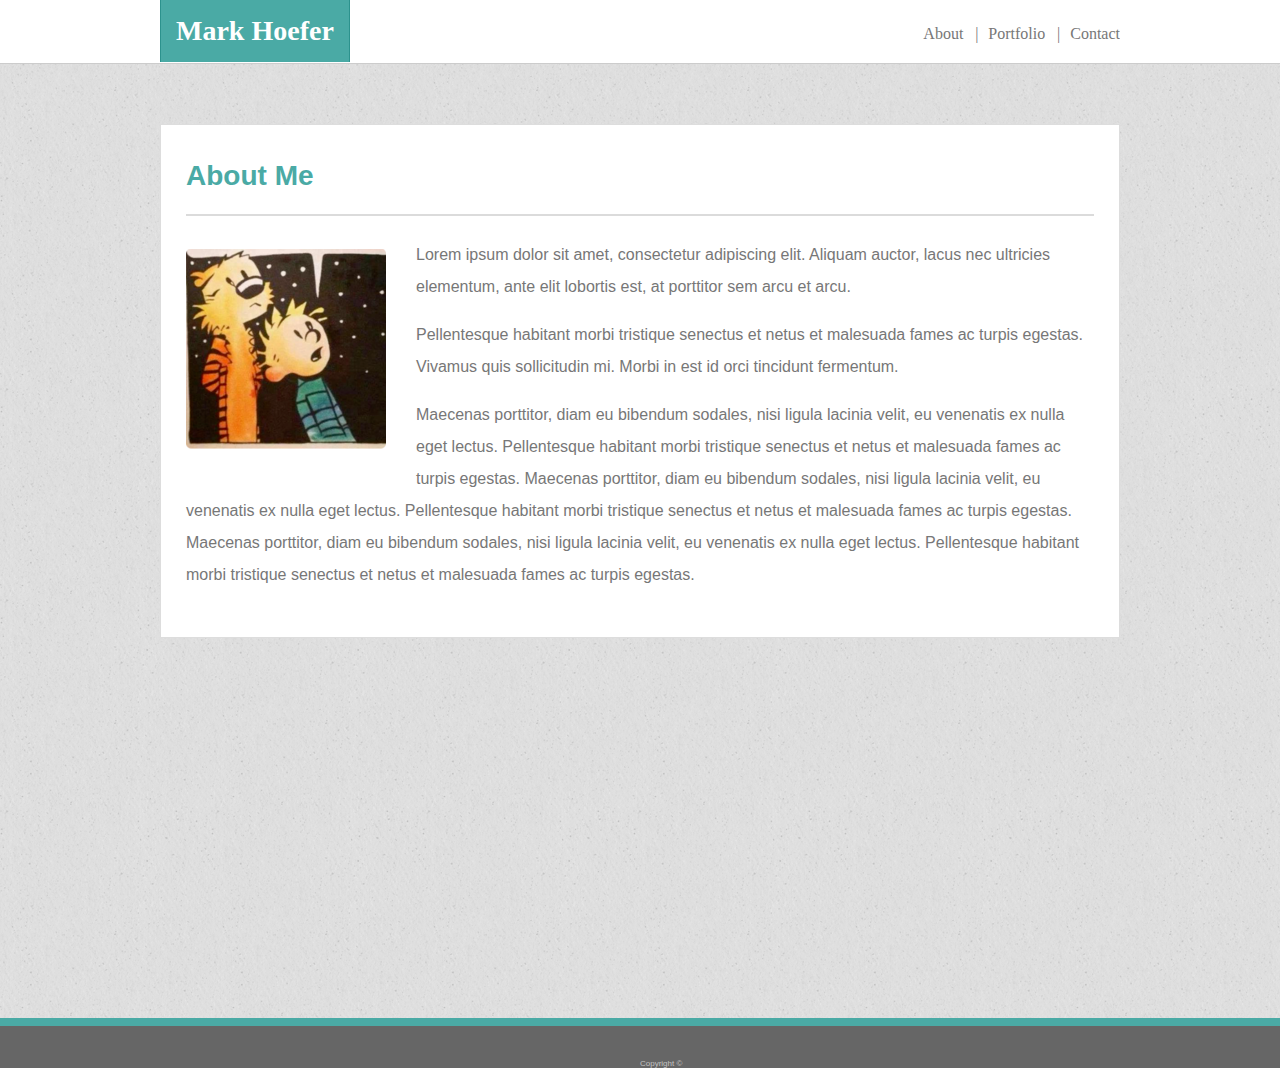
<file: index.html>
<!DOCTYPE html>
<html lang="en-us">

<head>
  <meta charset="UTF-8">

  <!-- Browser tab & icon -->
  <title>Mark's Bio</title>
  <link rel="shortcut icon" type="image/png" href="assets/images/calvin-hobbes.PNG"/>

  <!-- CSS -->
  <link rel="stylesheet" href="assets/css/style.css">
</head>

<body>
  <!-- Top Header  -->
  <header>
    <!-- Section of header containing elements -->
    <section class="header-section">

      <!-- Page Heading -->
      <h1>Mark Hoefer</h1>

      <!-- Header navigation links -->
      <div class="header-links">
        <ul>
          <li><a href="./index">About</a><span class="divider">|</span></li>
          <li><a href="./portfolio">Portfolio</a><span class="divider">|</span></li>
          <li><a href="./contact">Contact</a></li>
        </ul>
      </div>
    </section>
  </header>

  <!-- Bio Section -->
  <section class="main-section">
    
    <!-- bio header -->
    <h2>About Me</h2>
      
    <!-- bio image -->
    <div class="container">
      <img id="bio-img" src="assets/images/calvin-hobbes.PNG" alt="calvin-hobbes">
    </div>

    <!-- bio text -->
    <div id="bio-text">
      <p>Lorem ipsum dolor sit amet, consectetur adipiscing elit. Aliquam auctor, lacus nec ultricies elementum, ante elit lobortis est, at porttitor sem arcu et arcu.</p>
      <p>Pellentesque habitant morbi tristique senectus et netus et malesuada fames ac turpis egestas. Vivamus quis sollicitudin mi. Morbi in est id orci tincidunt fermentum.</p>
      <p>Maecenas porttitor, diam eu bibendum sodales, nisi ligula lacinia velit, eu venenatis ex nulla eget lectus. Pellentesque habitant morbi tristique senectus et netus et malesuada fames ac turpis egestas. Maecenas porttitor, diam eu bibendum sodales, nisi ligula lacinia velit, eu venenatis ex nulla eget lectus. Pellentesque habitant morbi tristique senectus et netus et malesuada fames ac turpis egestas. Maecenas porttitor, diam eu bibendum sodales, nisi ligula lacinia velit, eu venenatis ex nulla eget lectus. Pellentesque habitant morbi tristique senectus et netus et malesuada fames ac turpis egestas.</p>      
    </div>

  </section>

  <!-- Footer -->
  <footer>
    <div class="footer-text">Copyright ©</div>
  </footer>

</body>

</html>
</file>
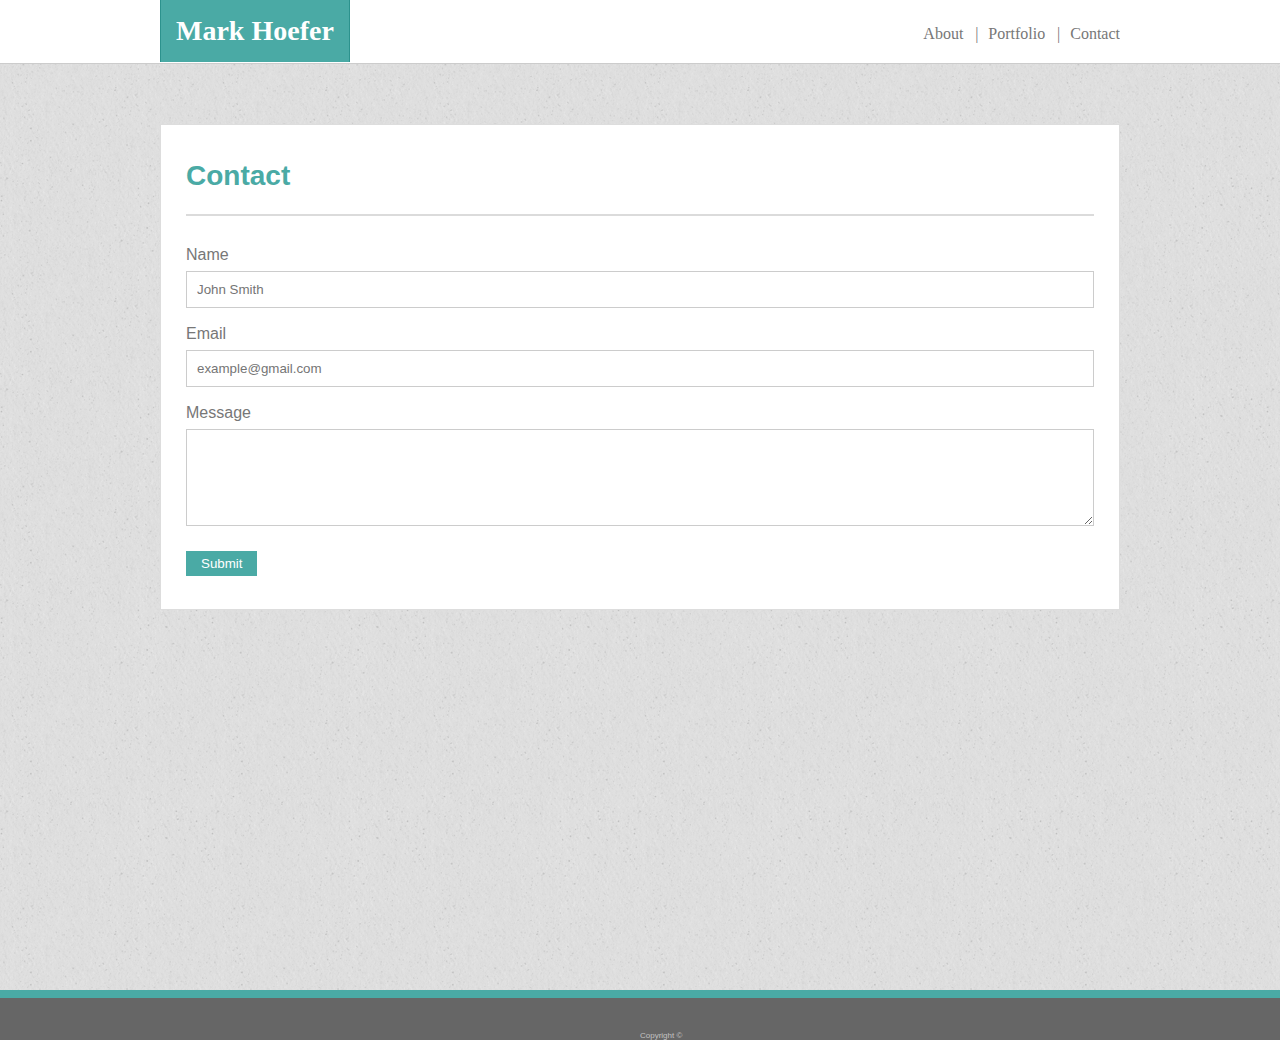
<file: contact.html>
<!DOCTYPE html>
<html lang="en-us">

<head>
  <meta charset="UTF-8">

  <!-- Browser tab & icon -->
  <title>Contact Mark!</title>
  <link rel="shortcut icon" type="image/png" href="assets/images/calvin-hobbes.PNG"/>

  <!-- CSS -->
  <link rel="stylesheet" href="assets/css/style.css">
</head>

<body>
  <!-- Top Header  -->
  <header>
    <!-- Section of header containing elements -->
      <section class="header-section">

        <!-- Page Heading -->
        <h1>Mark Hoefer</h1>
  
        <!-- Header navigation links -->
        <div class="header-links">
          <ul>
            <li><a href="./index">About</a><span class="divider">|</span></li>
            <li><a href="./portfolio">Portfolio</a><span class="divider">|</span></li>
            <li><a href="./contact">Contact</a></li>
          </ul>
        </div>
      </section>
    </header>

  <section class="main-section">
    
    <!-- contact form header -->
    <h2>Contact</h2>
      
    <!-- contact information form -->
    <div id="contact-form">
      <form id="contactform">
        Name<br><input type="text" name="name" placeholder="John Smith"><br>
        Email<br><input type="text" name="email" placeholder="example@gmail.com"><br>
        Message<br><textarea rows="5" cols="50" name="comment"></textarea><br>
        <input id="submit" type="submit" value="Submit">
      </form>
    </div>

  </section>

  <!-- Footer -->
  <footer>
    <div class="footer-text">Copyright ©</div>
  </footer>

</body>

</html>
</file>
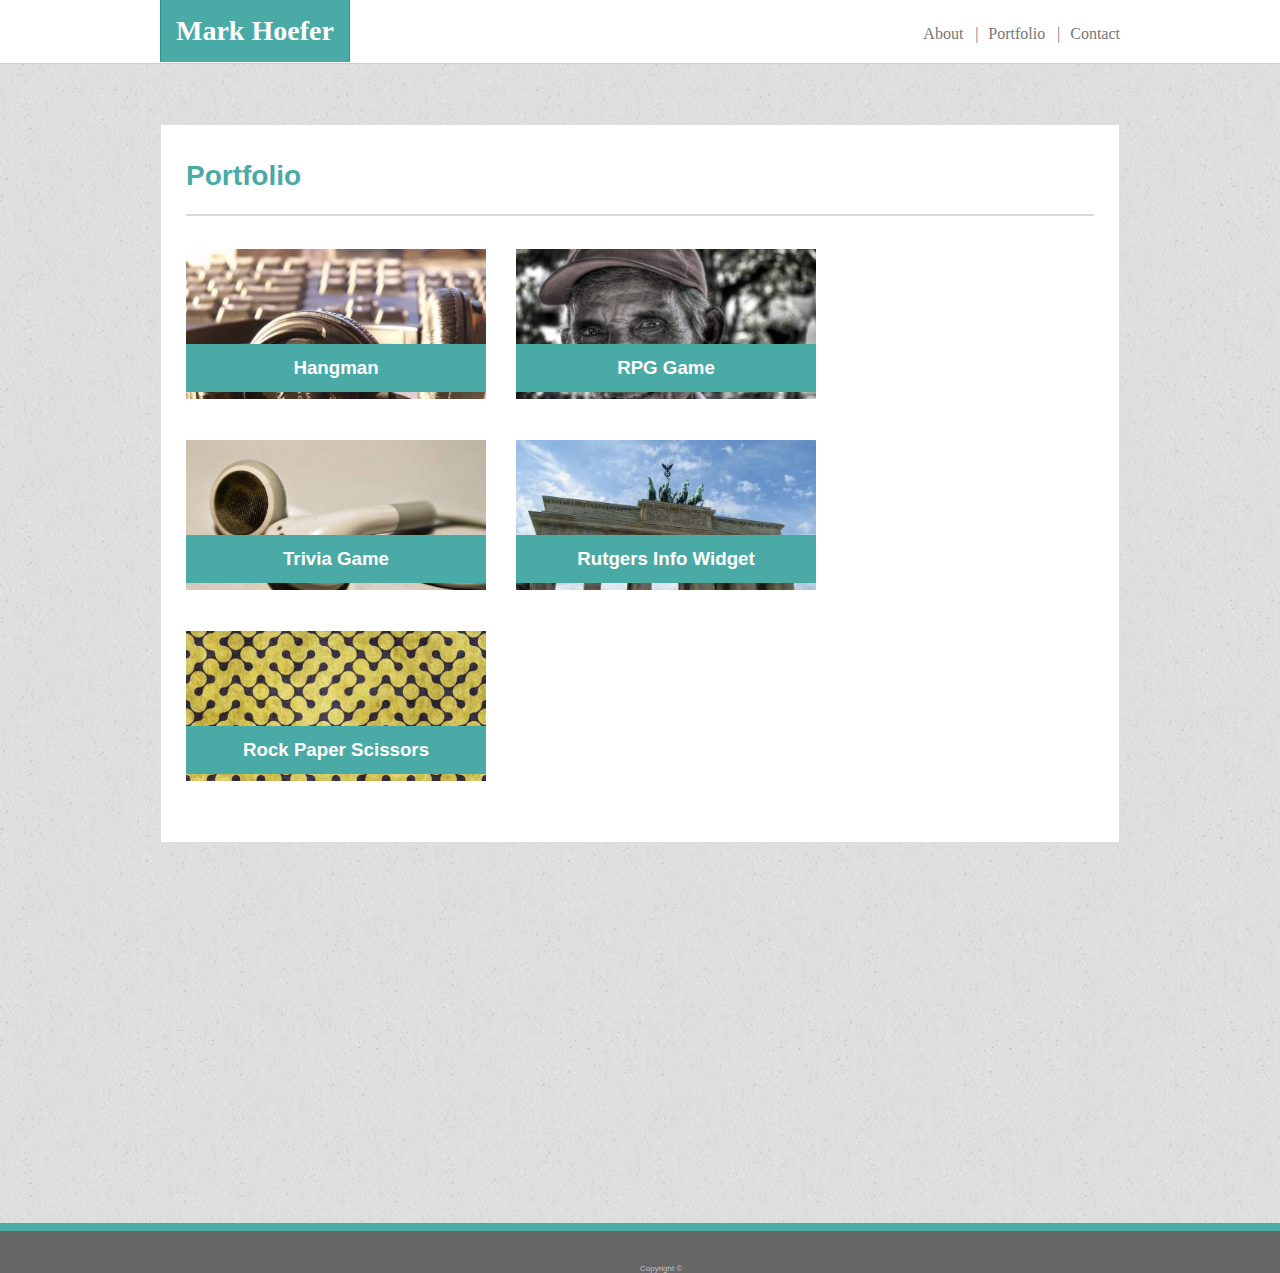
<file: portfolio.html>
<!DOCTYPE html>
<html lang="en-us">

<head>
  <meta charset="UTF-8">

  <!-- Browser tab & icon -->
  <title>Mark's Portfolio</title>
  <link rel="shortcut icon" type="image/png" href="assets/images/calvin-hobbes.PNG"/>

  <!-- CSS -->
  <link rel="stylesheet" href="assets/css/style.css">
</head>

<body>
  <!-- Top Header  -->
  <header>
    <!-- Section of header containing elements -->
    <section class="header-section">

      <!-- Page Heading -->
      <h1>Mark Hoefer</h1>

      <!-- Header navigation links -->
      <div class="header-links">
        <ul>
          <li><a href="./index">About</a><span class="divider">|</span></li>
          <li><a href="./portfolio">Portfolio</a><span class="divider">|</span></li>
          <li><a href="./contact">Contact</a></li>
        </ul>
      </div>
    </section>
  </header>

  <section class="main-section">
    
    <!-- Portfolio header -->
    <h2>Portfolio</h2>

      
    <!-- portfolio items -->
    <div class="porfolio-items">
      <div class="container">
        <a href="">
          <img class="portfolio-img" src="assets/images/sample1.jpg" alt="Sample 1">
          <h3>Hangman</h3>
        </a>
      </div>
      <div class="container">
        <a href="">
          <img class="portfolio-img" src="assets/images/sample2.jpg" alt="Sample 2">
          <h3>RPG Game</h3>
        </a>
      </div>
      <div class="container">
        <a href="">
          <img class="portfolio-img" src="assets/images/sample3.jpg" alt="Sample 3">
          <h3>Trivia Game</h3>
        </a>
      </div>
      <div class="container">
        <a href="">
          <img class="portfolio-img" src="assets/images/sample4.jpg" alt="Sample 4">
          <h3>Rutgers Info Widget</h3>
        </a>
      </div>
      <div class="container">
        <a href="">
          <img class="portfolio-img" src="assets/images/sample5.jpg" alt="Sample 5">
          <h3>Rock Paper Scissors</h3>
        </a>
      </div>
    </div>

  </section>

  <!-- Footer -->
  <footer>
    <div class="footer-text">Copyright ©</div>
  </footer>

</body>

</html>
</file>
<file: assets/css/style.css>
* {
    box-sizing: border-box;
}

html {
    height: 100%;
}

body {
    font-family: 'Arial', 'Helvetica Neue', Helvetica, sans-serif;
    background-image: url("../images/white_sand.png");
    height: 100%;
    margin: 0;
    font-size: 16px;
    position: relative;
}   

header {
    font-family: 'Georgia', Times, 'Times New Roman', serif;
    background-color: #ffffff;
    top: 0;
    left: 0;
    width: 100%;
    height: 64px;
    border-bottom: 1.5px solid #cccccc;
}

.header-section {
    width: 960px;
    margin: auto;
}

h1 {
    padding: 15px 15px 15px 15px;
    margin: auto;
    font-size: 28px;
    color: #ffffff;
    background-color: #4aaaa5;
    border-left: 1px solid #2c928d;
    border-right: 1px solid #2c928d;
    text-align: center;
    float: left;
}

.header-links {
    float: right;
    margin-top: 25px;
    text-align: center;
    color: #777777;
}

ul {
    list-style-type: none;
    margin: 0;
    padding: 0;
    overflow: hidden;
}

li {
    float: left;
    position:relative;
    margin-left: 25px;
}

.divider {
    position: absolute;
    right:-15px;
}

a:link, a:visited {
    text-decoration: none;
    color: #777777;
}

a:hover, a:active {
    background-color: #a0a0a0;
}

.main-section {
    clear: both;
    overflow: auto;
    
    background-color: #ffffff;
    border: 1px solid #dddddd;
    width: 960px;
    margin: auto;
    margin-top:60px;
    margin-bottom: calc(50vh - 70px);;
    color: #777777;
    padding: 0px 25px 30px 25px;
    line-height: 2;
}

#bio-text {
    display: block;
}

h2 {
    font-size: 28px;
    color: #4aaaa5;
    border-bottom: 2px solid #dbdbdb;
    padding-bottom: 10px; 
}

.container {
    float: left;
    position: relative;
    text-align: center;
    margin-right: 30px;
    margin-bottom: 20px;
    padding-top: 10px;
}

.portfolio-img {
    width: 300px;
}

h3 {
    position: absolute;
    width: 100%;
    bottom: 0;
    padding: 5px;
    background-color: #4aaaa5;
    color: #ffffff;
}

input[type=text] {
    padding:10px; 
    margin-bottom: 10px;
    border:1px solid #ccc;
    width: 100%;
}

textarea{
    padding:10px; 
    margin-bottom: 10px;
    border:1px solid #ccc;
    width: 100%;
}

input[type=submit] {
    padding:5px 15px; 
    background:#4aaaa5; 
    color: #ffffff;
    border:0 none;
    cursor:pointer;
}

footer {
    bottom: 0;
    border-top: 8px solid #4aaaa5;
    background-color: #666666;
    width: 100%;
    height: 50px;
    color: #c2c2c2;
    font-size: 8px;
    text-align: center;
    position: relative;
}

.footer-text {
    position: absolute;
    bottom: 0;
    display: inline-block;
}
</file>
